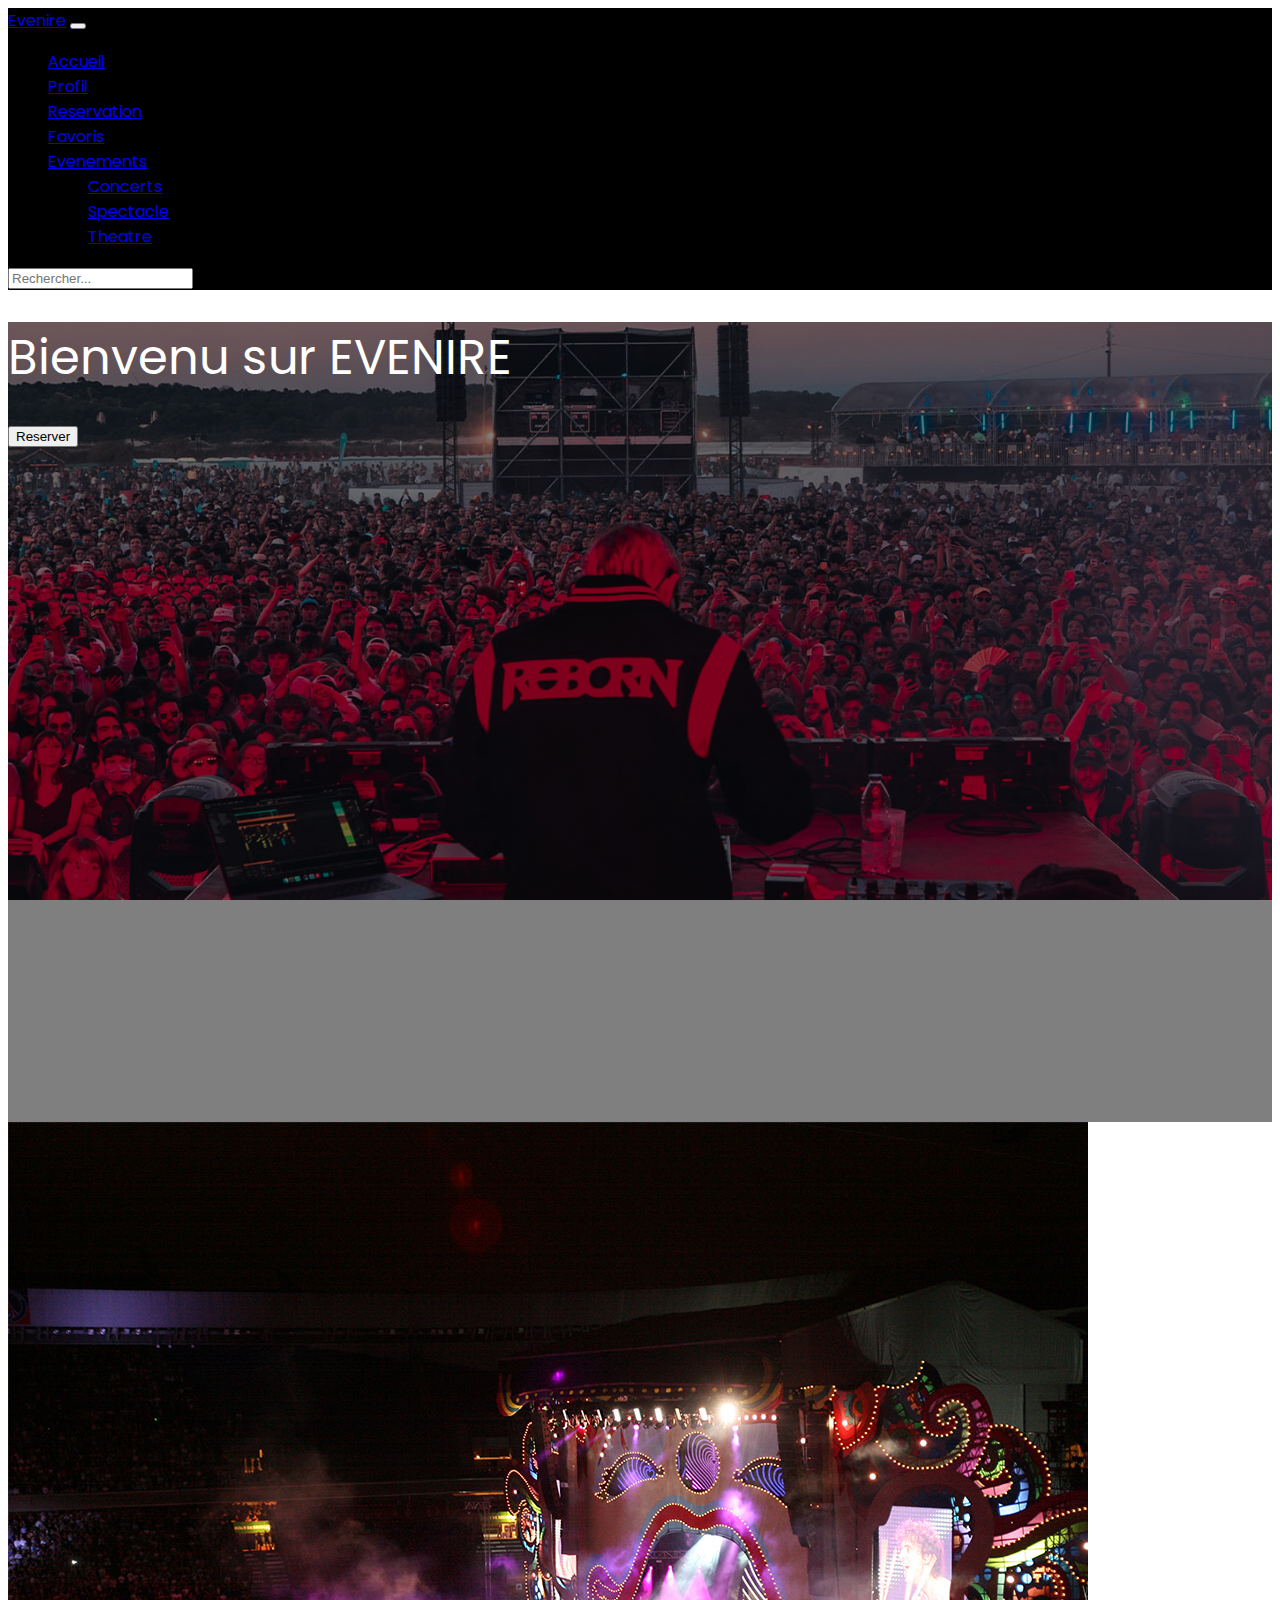
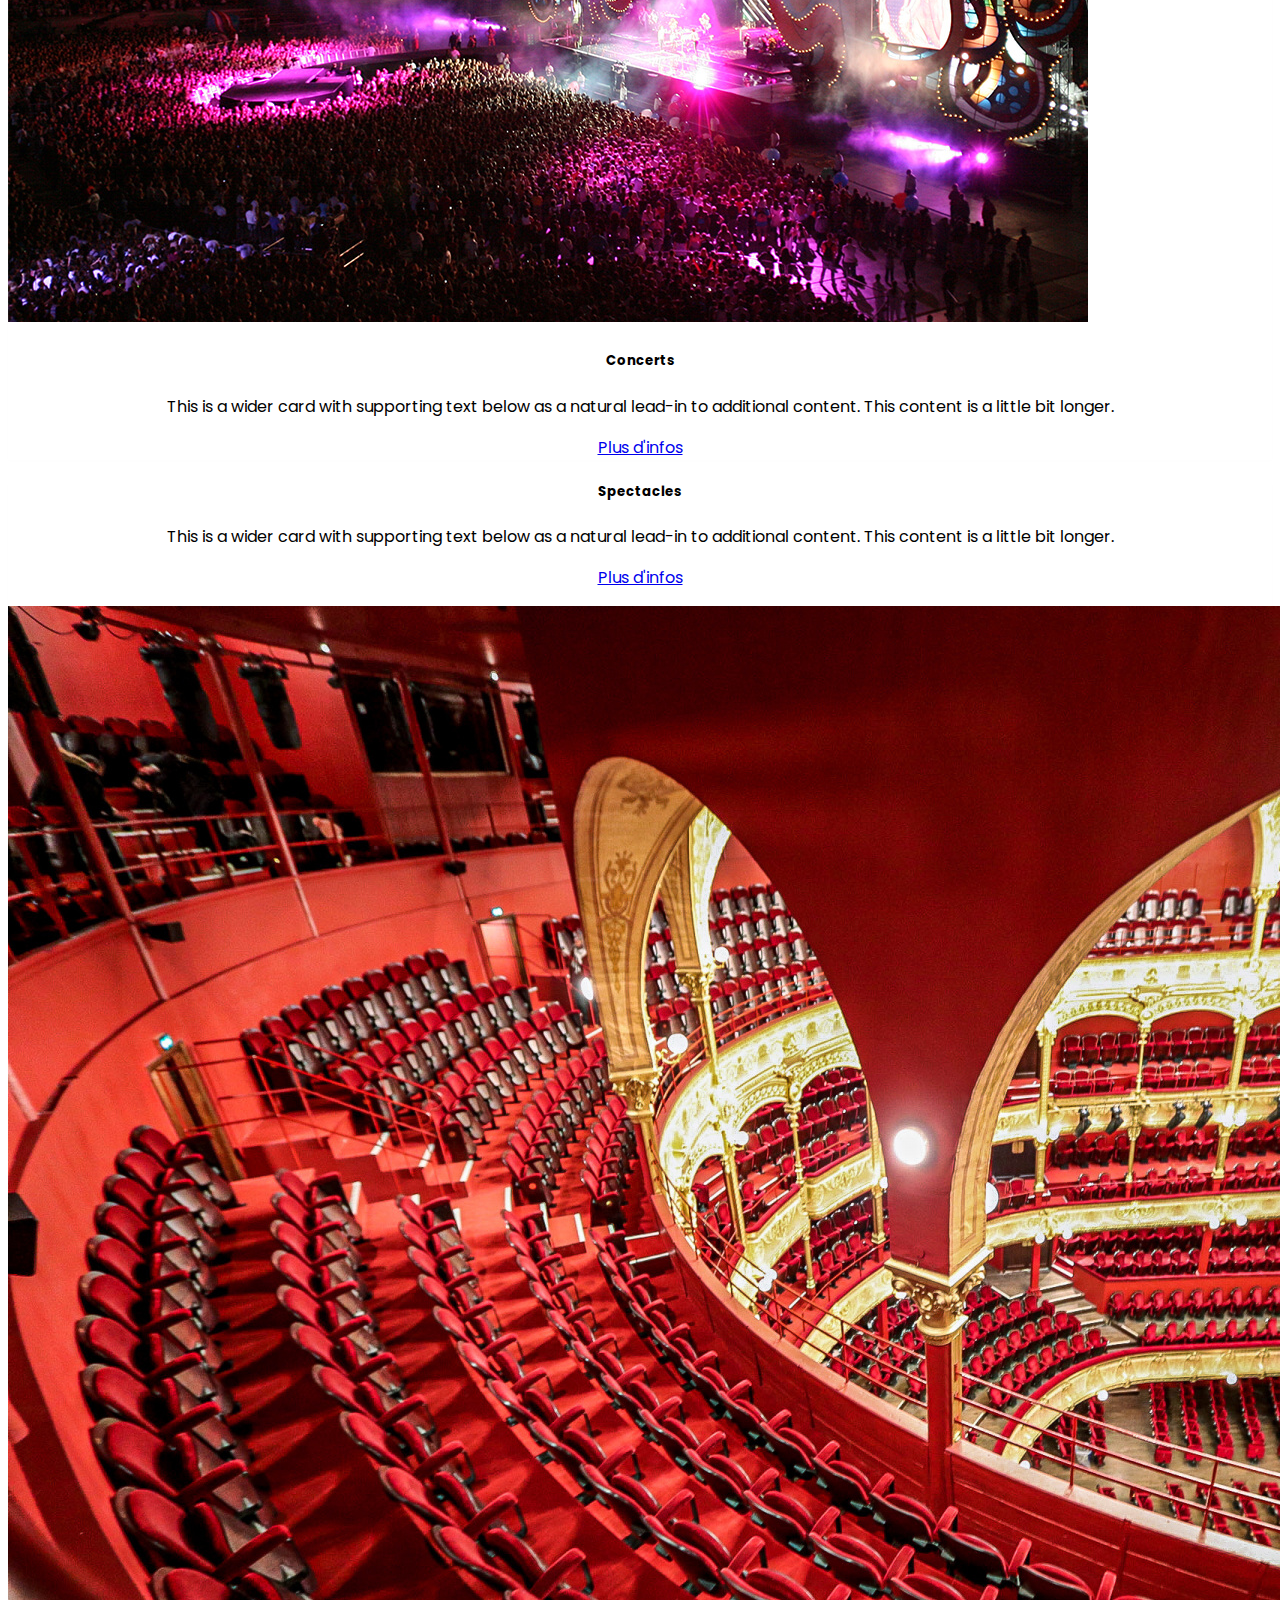
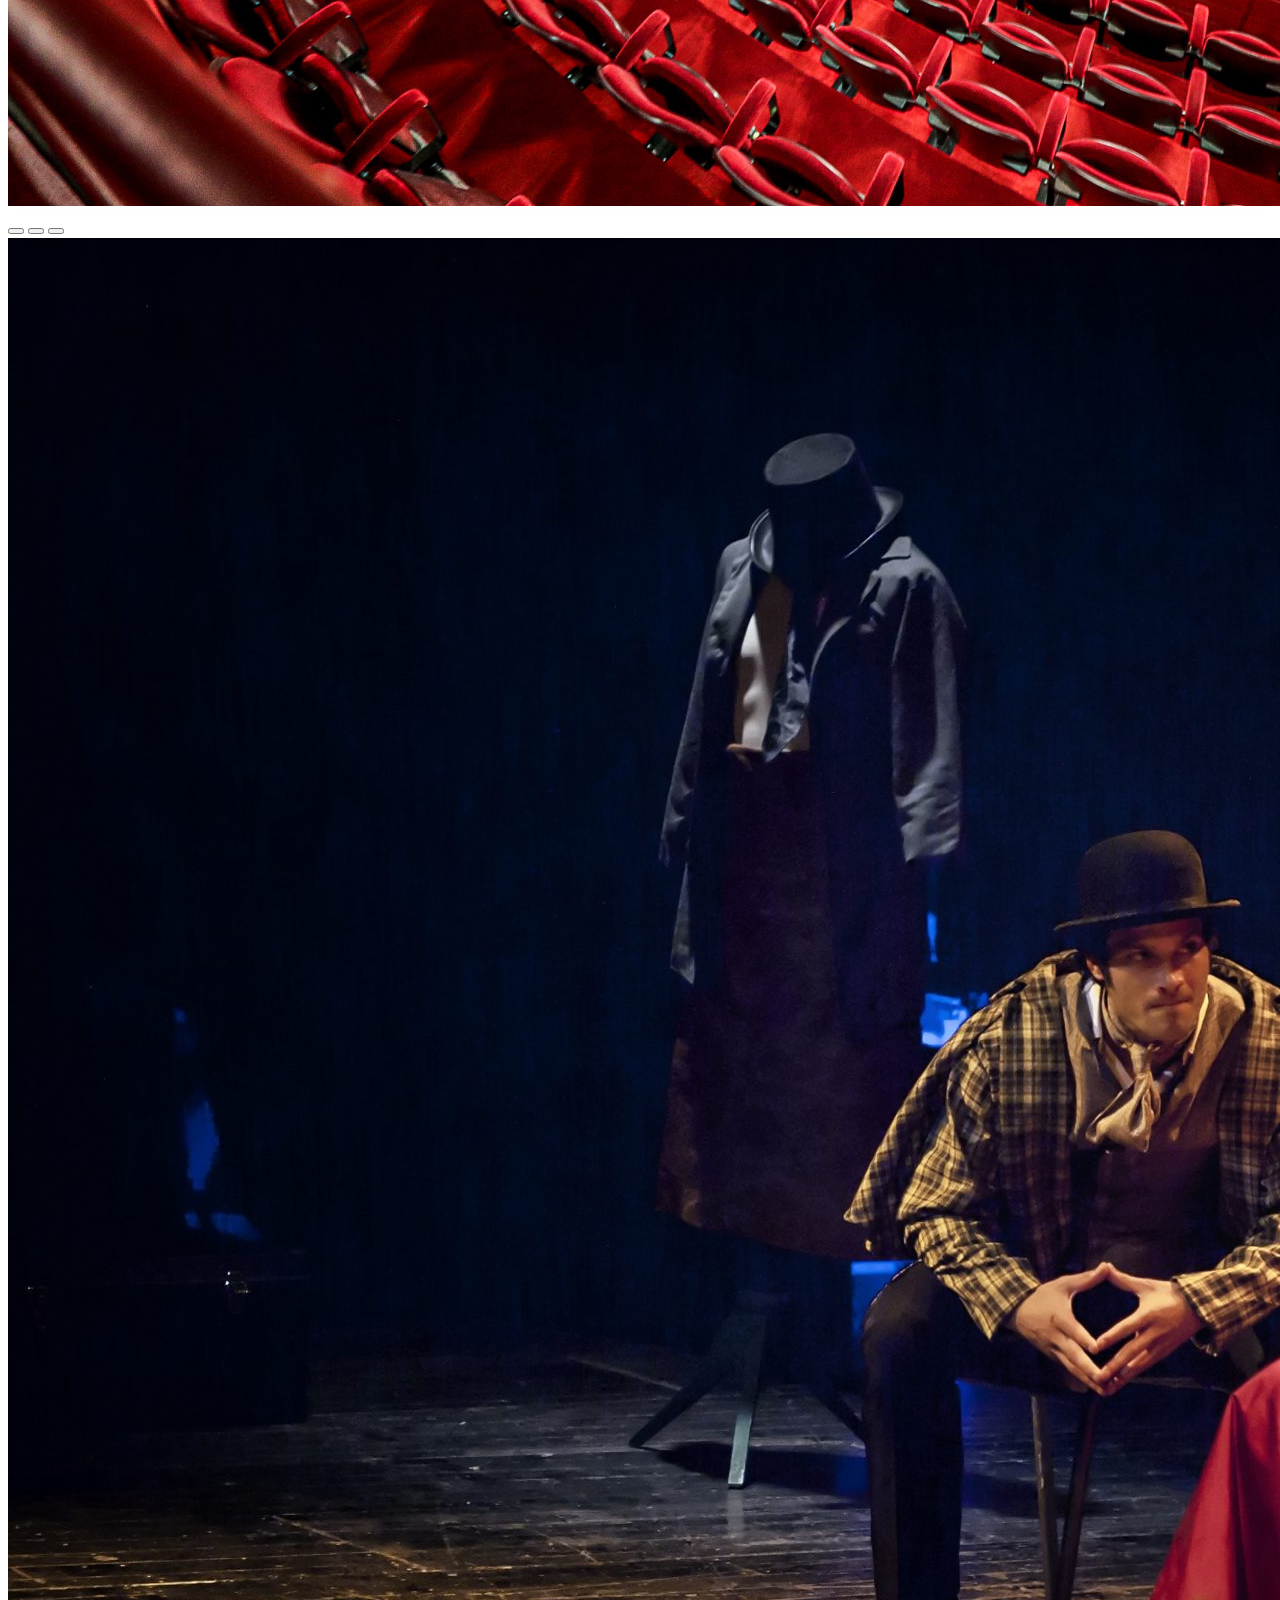
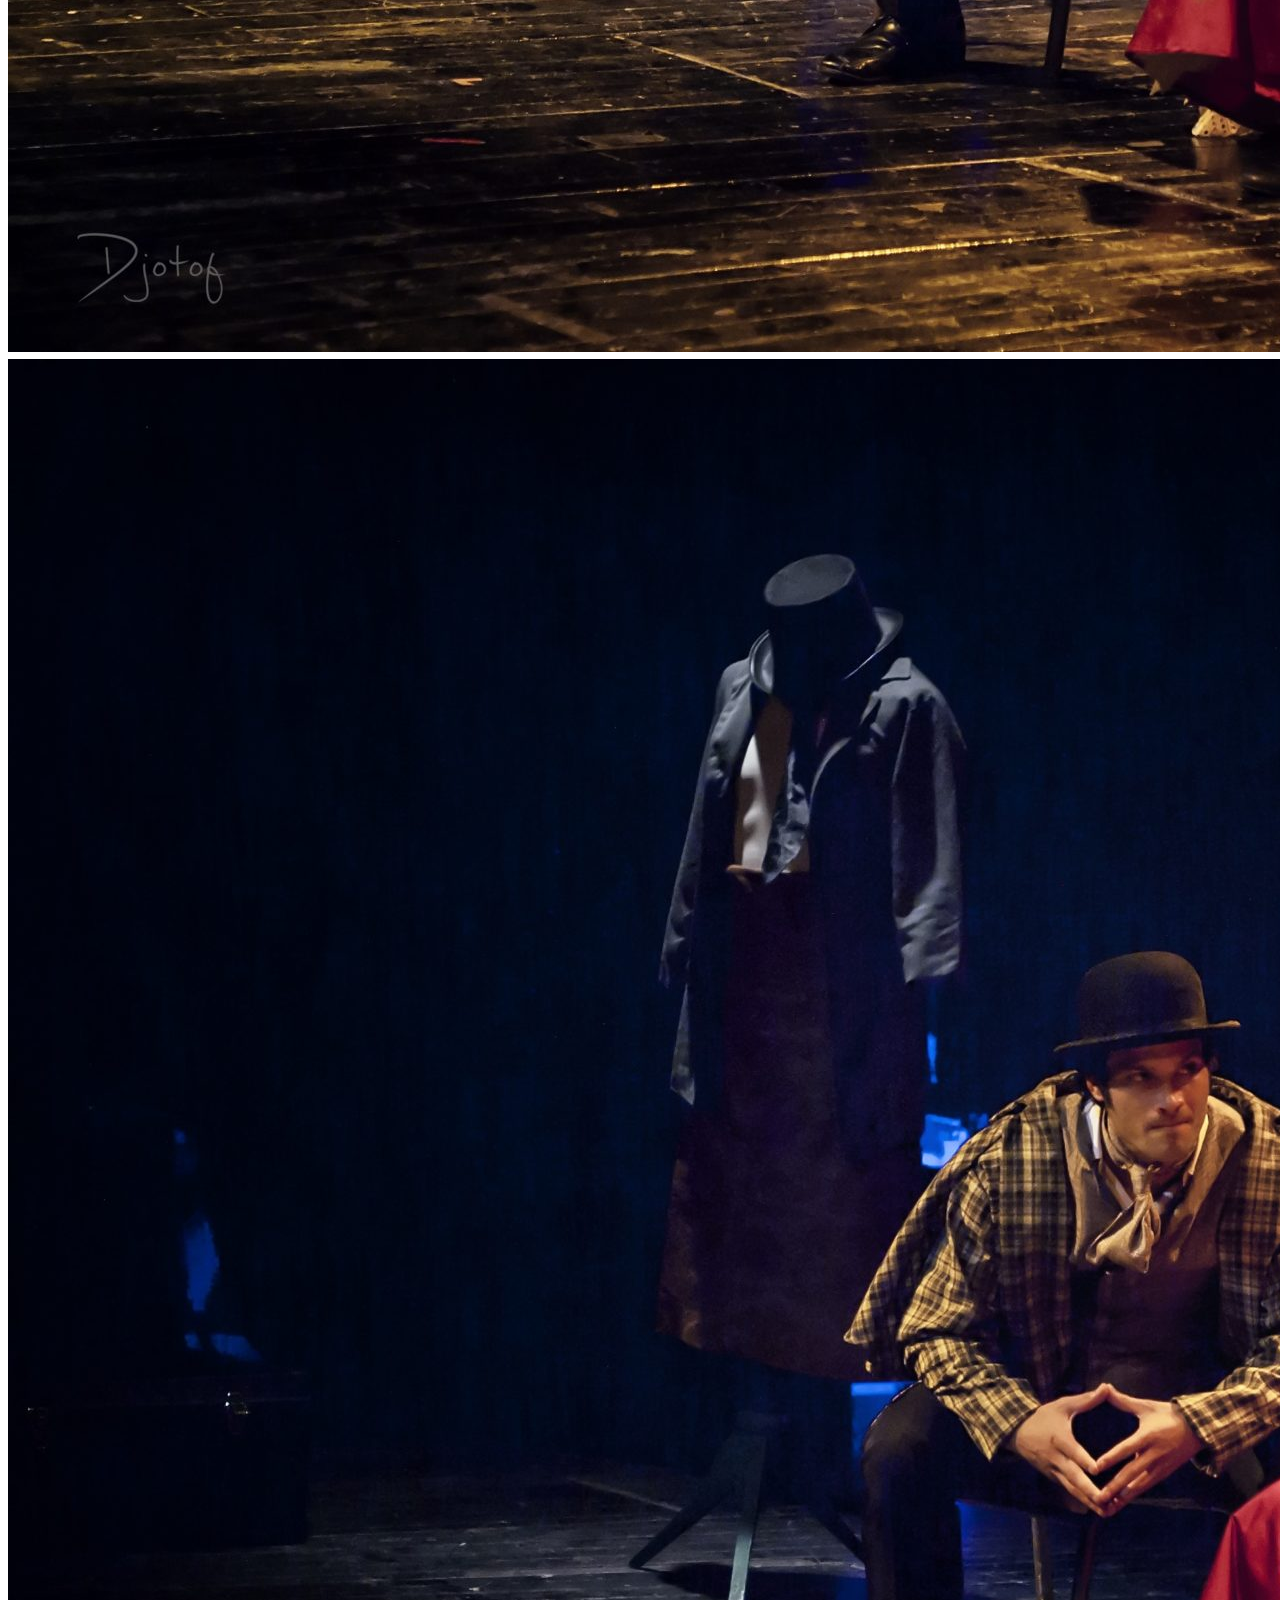
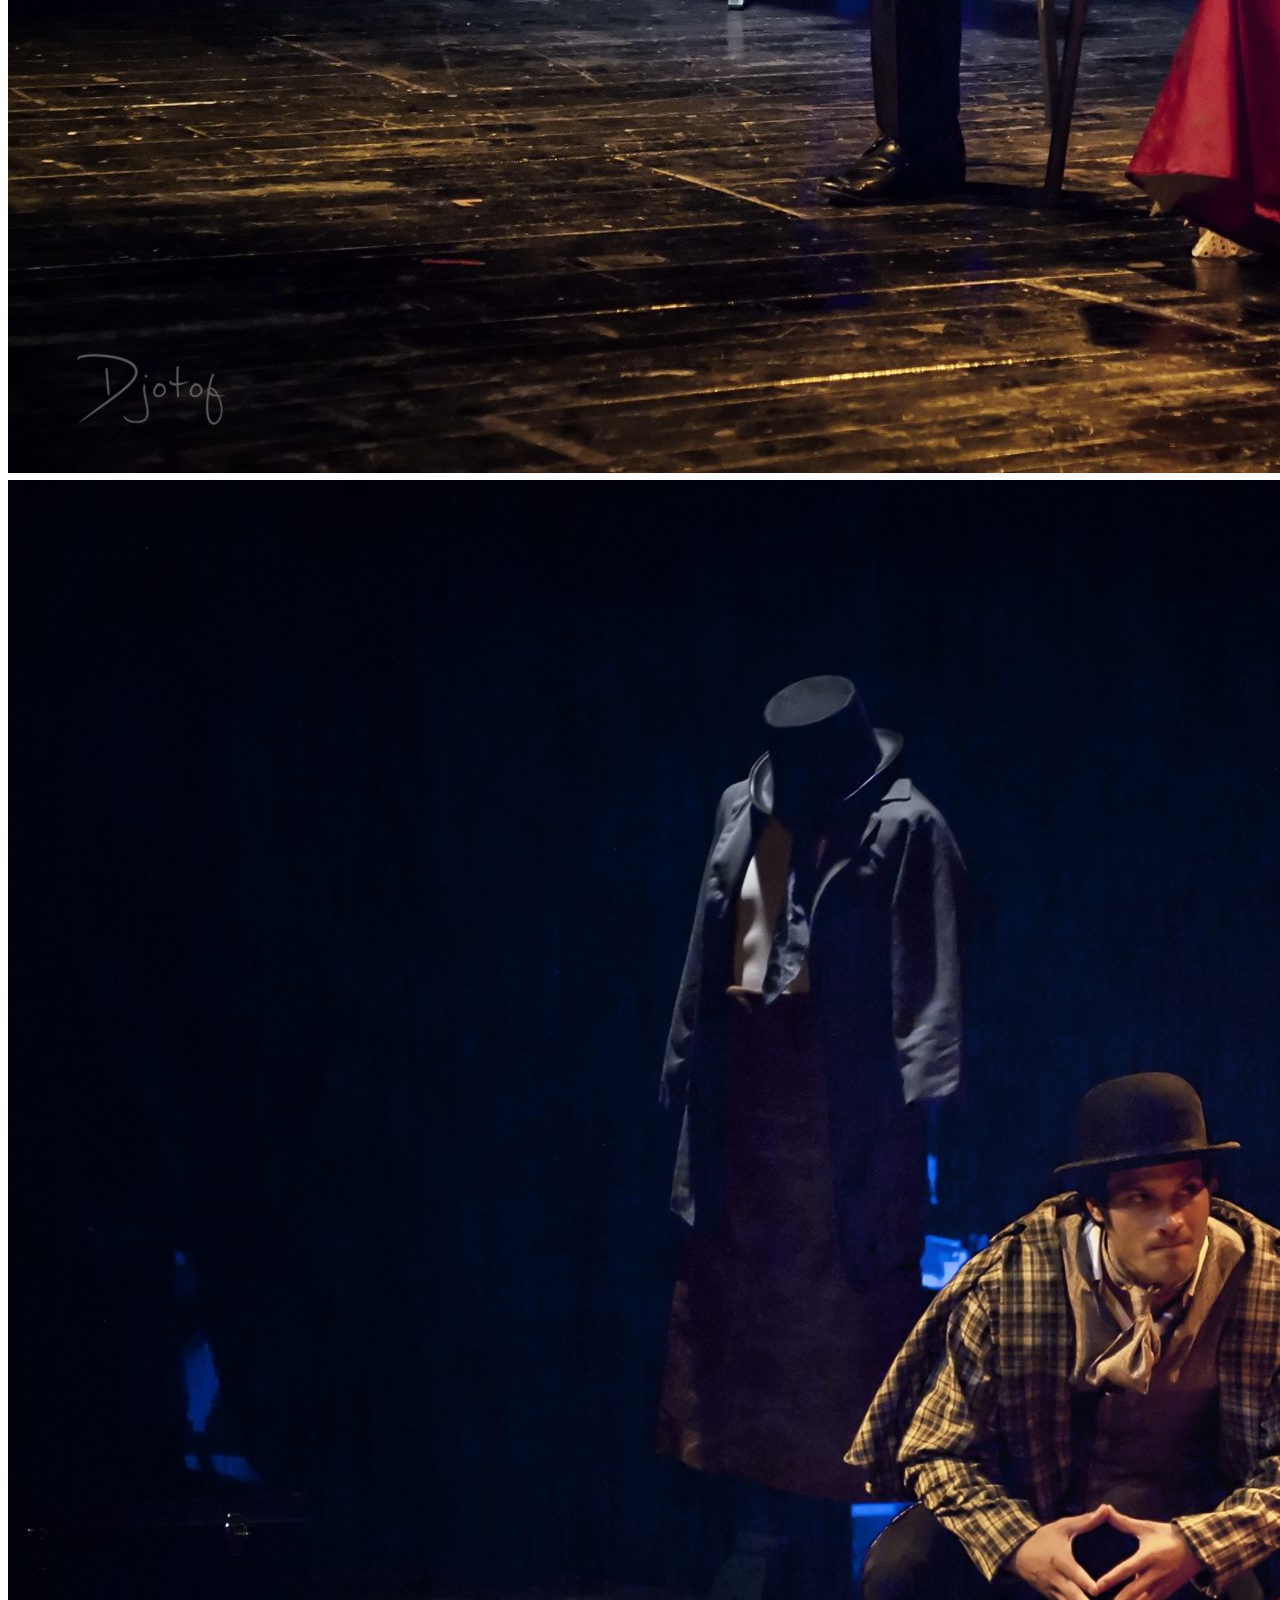
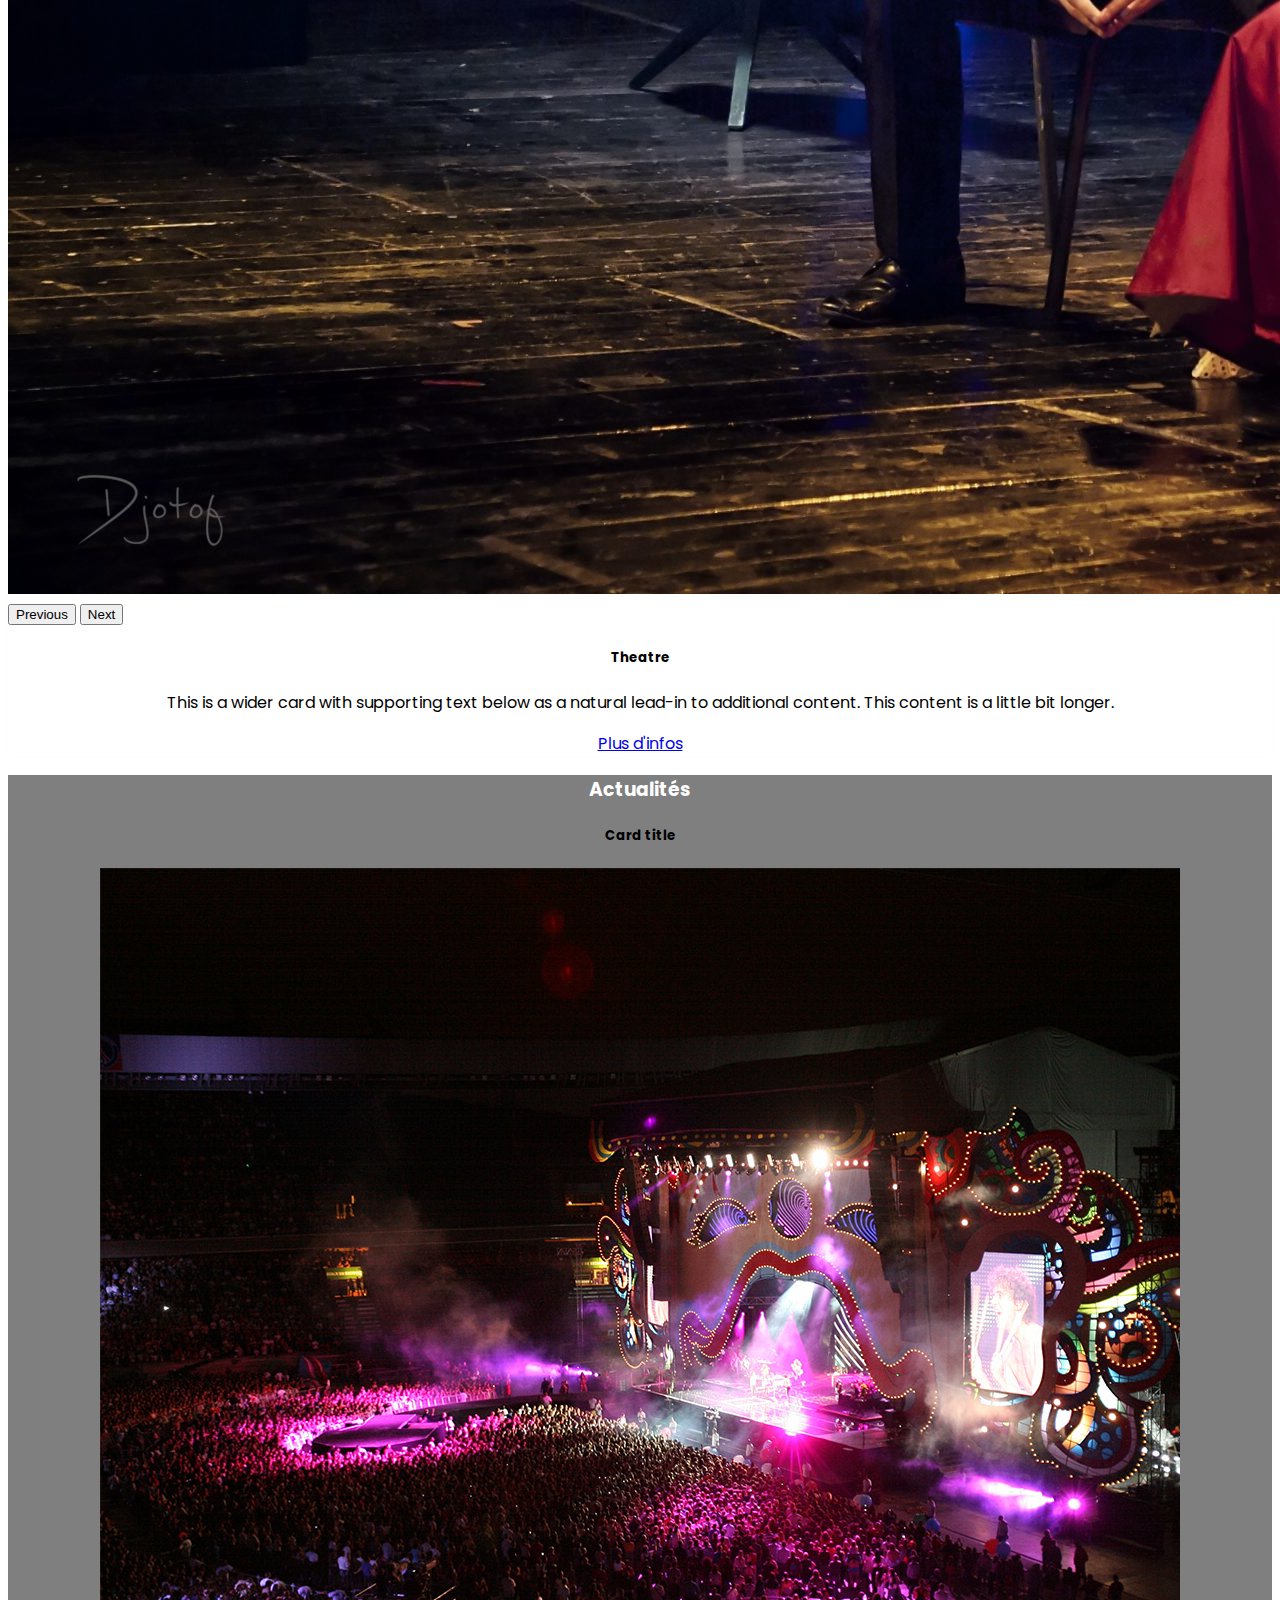
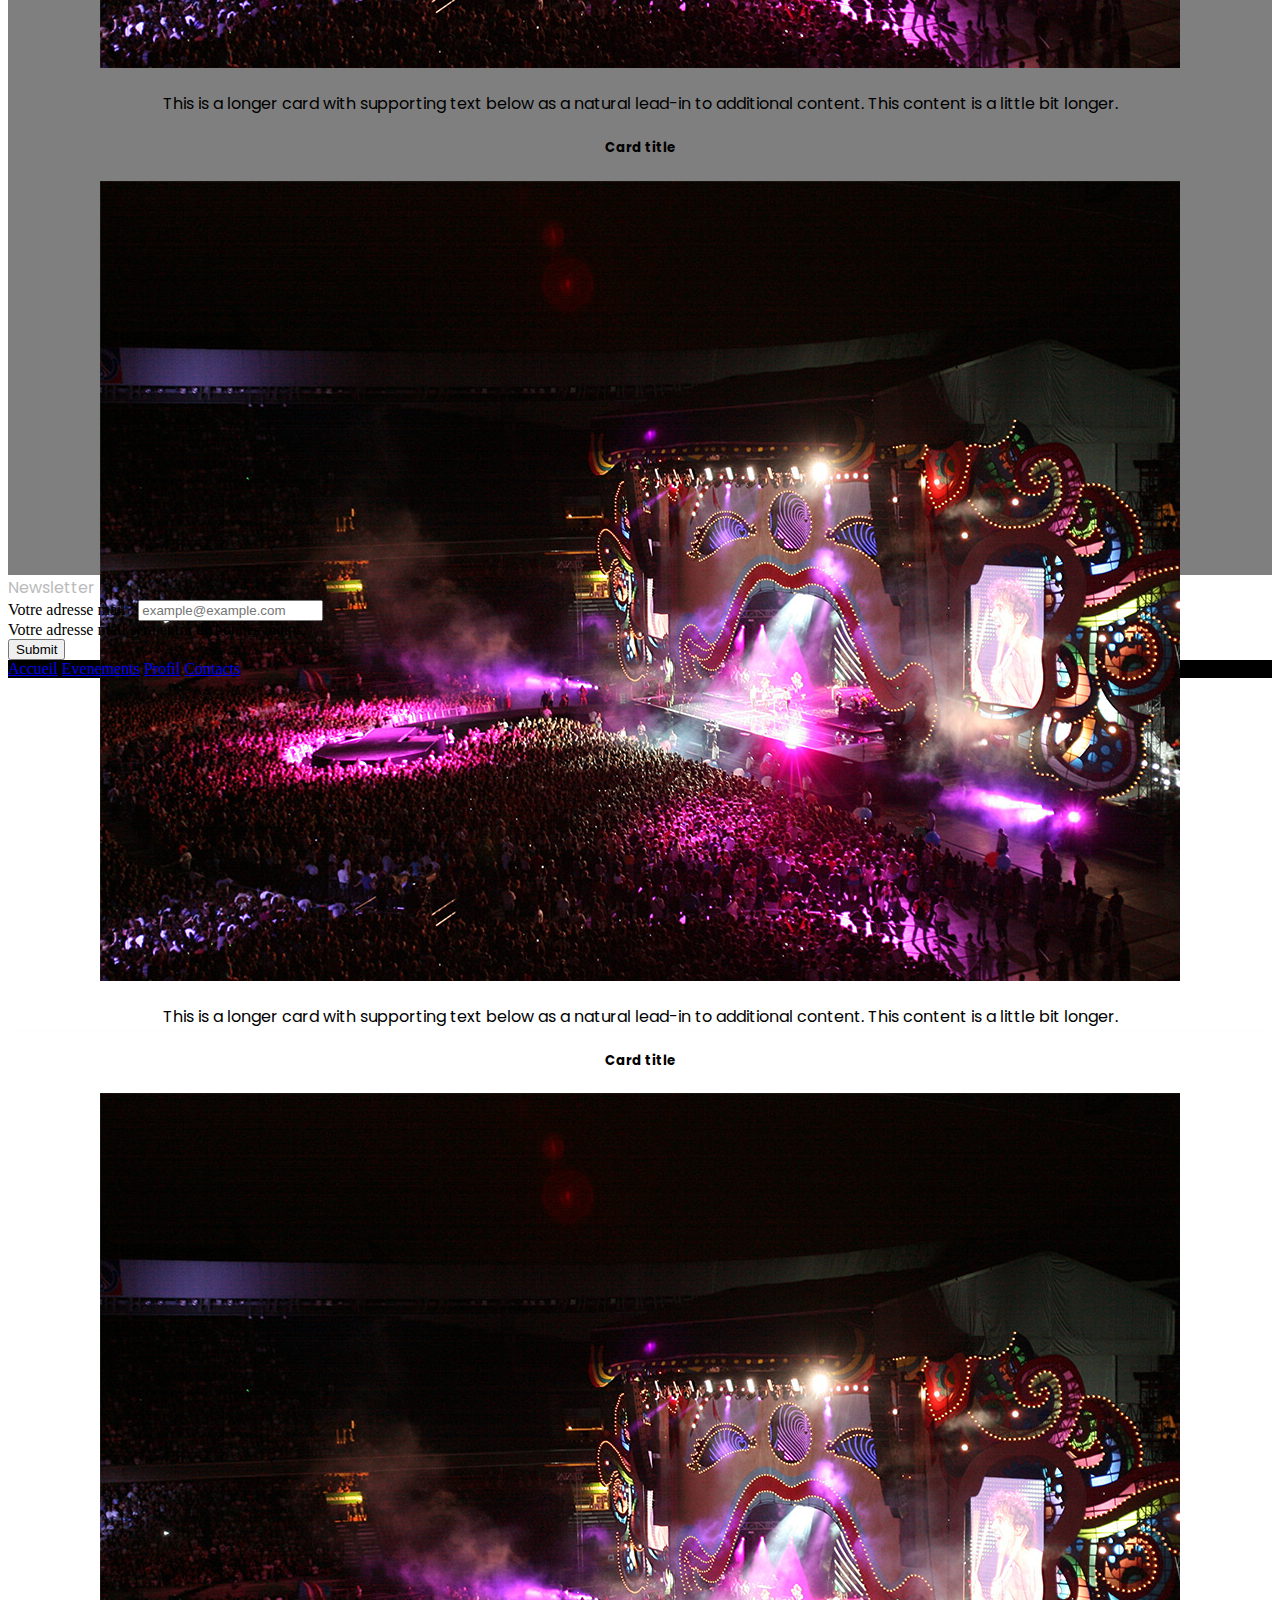
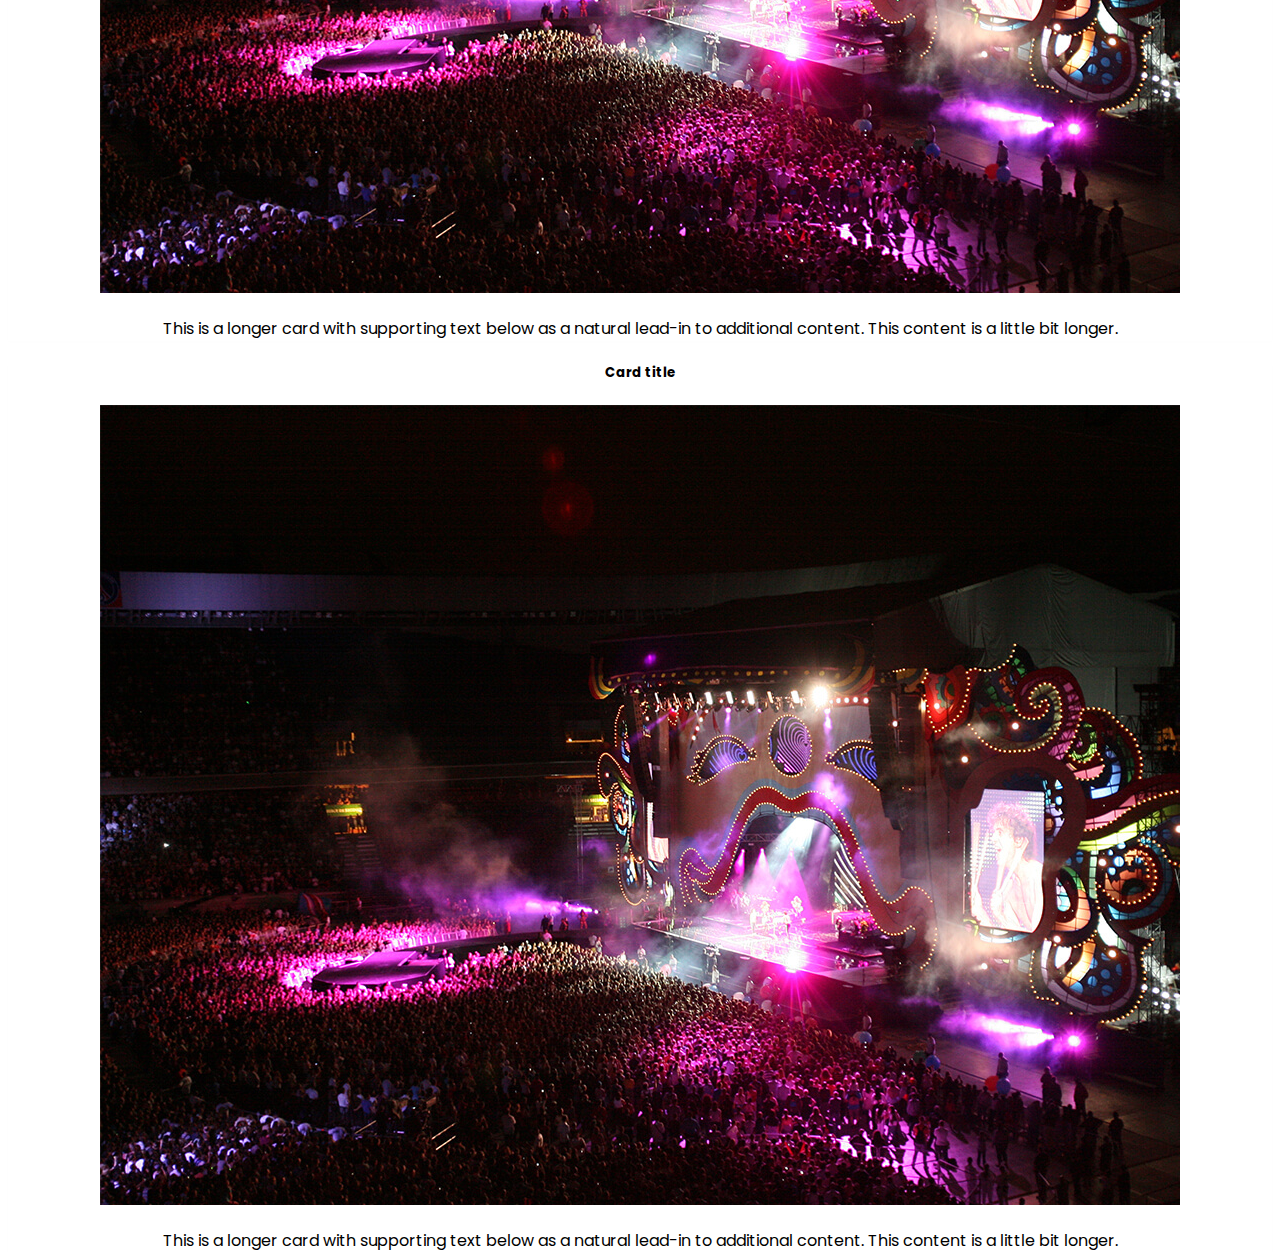
<file: index.html>
<!DOCTYPE html>
<head>
    <meta charset="UTF-8">
    <meta name="viewport" content="width=device-width, initial-scale=1.0">
    <link href="https://cdn.jsdelivr.net/npm/bootstrap@5.3.0-alpha1/dist/css/bootstrap.min.css" rel="stylesheet" integrity="sha384-GLhlTQ8iRABdZLl6O3oVMWSktQOp6b7In1Zl3/Jr59b6EGGoI1aFkw7cmDA6j6gD" crossorigin="anonymous">
    <link rel="stylesheet" href="assets/css/style.css">
    <title>Evenire</title>

</head>
<body>
    <nav class="navbar-edit navbar navbar-expand-lg position-fixed w-100 navbar-dark">
        <div class="container-fluid">
            <a class="navbar-brand text-uppercase fw-bolder mx-4 py-3" href="#">Evenire</a>
            <button class="navbar-toggler" type="button" data-bs-toggle="collapse" data-bs-target="#navbarScroll"
                aria-controls="navbarScroll" aria-expanded="false" aria-label="Toggle navigation">
                <span class="navbar-toggler-icon"></span>
            </button>
            <div class="collapse navbar-collapse" id="navbarScroll">
                <ul class="navbar-nav ms-auto my-2 my-lg-0 navbar-nav-scroll" style="--bs-scroll-height: 100px;">
                    <li class="nav-item pe-4">
                        <a class="nav-link active" aria-current="page" href="#">Accueil</a>
                    </li>
                    <li class="nav-item pe-4">
                        <a class="nav-link" href="#">Profil</a>
                    </li>
                    <li class="nav-item pe-4">
                        <a class="nav-link" href="#">Reservation</a>
                    </li>
                    <li class="nav-item pe-4">
                        <a class="nav-link" href="#">Favoris</a>
                    </li>
                    <li class="nav-item dropdown pe-4">
                        <a class="nav-link dropdown-toggle" href="#" role="button" data-bs-toggle="dropdown"
                            aria-expanded="false">
                            Evenements
                        </a>
                        <ul class="dropdown-menu">
                            <li><a class="dropdown-item pe-4" href="#">Concerts</a></li>
                            <li><a class="dropdown-item pe-4" href="#">Spectacle</a></li>
                            <li><a class="dropdown-item pe-4" href="#">Theatre</a></li>
                        </ul>
                    </li>
                    
                </ul>
                <form class="d-flex" role="search">
                    <input class="form-control me-2" type="search" placeholder="Rechercher..." aria-label="Search">
                    <a href ="connexion.html"class="btn btn-outline-success btn-order">Connexion</a>
                    <a href="inscription1.html" class="btn btn-outline-success btn-order">Inscription</a>
                </form>
            </div>
        </div>
    </nav>

    <section class="banner d-flex justify-content-center align-items-center pt-5 ">
        <div class="container my-5 py-5">
            <div class="row">
                <div class="col-md-6"></div>
                <div class="col-md-6">
                    <h1 class="text-uppercase py-3 poppins banner-description">
                        Bienvenu sur EVENIRE
                    </h1>
                    <p>
                        <button class="btn btn-outline-info btn-lg rounded-0 Poppins">Reserver</button>
                    </p>
                </div>
            </div>
        </div>
    </section>

    <section class="available poppins py-5">
        <div class="container">
            <div class="row">
                <div class="card mb-3 border-0 rounded-0">
                    <div class="row">
                        <div class="col-md-6">
                            <img src="assets/images/concerts.jpg" class="img-fluid rounded-start" alt="Concerts">
                        </div>
                        <div class="col-md-6">
                            <div class="card-body">
                                <h5 class="card-title">Concerts</h5>
                                <p class="card-text">This is a wider card with supporting text below as a natural lead-in to additional
                                    content. This content is a little bit longer.</p>
                                <p class="card-text"><a href="#" class="text-muted btn">Plus d'infos</a></p>
                            </div>
                        </div>
                    </div>
                </div>
                <div class="card my-5 border-0 rounded-0">
                    <div class="row">
                        <div class="col-md-6">
                            <div class="card-body">
                                <h5 class="card-title">Spectacles</h5>
                                <p class="card-text">This is a wider card with supporting text below as a natural lead-in to additional
                                    content. This content is a little bit longer.</p>
                                <p class="card-text"><a href="#" class="text-muted btn">Plus d'infos</a></p>
                            </div>
                        </div>
                        <div class="col-md-6">
                            <img src="assets/images/spectacles.jpg" class="img-fluid rounded-start" alt="Spectacles">
                        </div>
                    </div>
                </div>
                <div class="card mb-3 border-0 rounded-0">
                    <div class="row">
                        <div class="col-md-6">
                            <div id="carouselExampleIndicators" class="carousel slide">
                                <div class="carousel-indicators">
                                    <button type="button" data-bs-target="#carouselExampleIndicators" data-bs-slide-to="0" class="active"
                                        aria-current="true" aria-label="Slide 1"></button>
                                    <button type="button" data-bs-target="#carouselExampleIndicators" data-bs-slide-to="1"
                                        aria-label="Slide 2"></button>
                                    <button type="button" data-bs-target="#carouselExampleIndicators" data-bs-slide-to="2"
                                        aria-label="Slide 3"></button>
                                </div>
                                <div class="carousel-inner">
                                    <div class="carousel-item active">
                                        <img src="assets/images/theatre.jpg" class="d-block w-100" alt="...">
                                    </div>
                                    <div class="carousel-item">
                                        <img src="assets/images/theatre.jpg" class="d-block w-100" alt="...">
                                    </div>
                                    <div class="carousel-item">
                                        <img src="assets/images/theatre.jpg" class="d-block w-100" alt="...">
                                    </div>
                                </div>
                                <button class="carousel-control-prev" type="button" data-bs-target="#carouselExampleIndicators"
                                    data-bs-slide="prev">
                                    <span class="carousel-control-prev-icon" aria-hidden="true"></span>
                                    <span class="visually-hidden">Previous</span>
                                </button>
                                <button class="carousel-control-next" type="button" data-bs-target="#carouselExampleIndicators"
                                    data-bs-slide="next">
                                    <span class="carousel-control-next-icon" aria-hidden="true"></span>
                                    <span class="visually-hidden">Next</span>
                                </button>
                            </div>
                        </div>
                        <div class="col-md-6">
                            <div class="card-body">
                                <h5 class="card-title">Theatre</h5>
                                <p class="card-text">This is a wider card with supporting text below as a natural lead-in to additional
                                    content. This content is a little bit longer.</p>
                                <p class="card-text"><a href="#" class="text-muted btn">Plus d'infos</a></p>
                            </div>
                        </div>
                    </div>
                </div>
            </div>
        </div>
    </section>

    <section class="evenire-menu py-5 poppins">
        <div class="container">
            <div class="row">
                <h3 class="poppins">Actualités</h3>
                    <div class="row row-cols-1 row-cols-md-2 g-4 poppins fs-5 mb-4">
                        <div class="col">
                            <div class="card">
                                <div class="card-body">
                                    <h5 class="card-title">Card title</h5>
                                    <img src="/assets/images/concerts.jpg" class="card-img-top" alt="...">
                                    <p class="card-text">This is a longer card with supporting text below as a natural lead-in to additional
                                        content. This content is a little bit longer.</p>
                                </div>
                            </div>
                        </div>
                        <div class="col">
                            <div class="card">
                                <div class="card-body">
                                    <h5 class="card-title">Card title</h5>
                                    <img src="/assets/images/concerts.jpg" class="card-img-top" alt="...">
                                    <p class="card-text">This is a longer card with supporting text below as a natural lead-in to additional
                                        content. This content is a little bit longer.</p>
                                </div>
                            </div>
                        </div>
                        <div class="col">
                            <div class="card">
                                <div class="card-body">
                                    <h5 class="card-title">Card title</h5>
                                    <img src="/assets/images/concerts.jpg" class="card-img-top" alt="...">
                                    <p class="card-text">This is a longer card with supporting text below as a natural lead-in to additional
                                        content. This content is a little bit longer.</p>
                                </div>
                            </div>
                        </div>
                        <div class="col">
                            <div class="card">
                                <div class="card-body">
                                    <h5 class="card-title">Card title</h5>
                                    <img src="/assets/images/concerts.jpg" class="card-img-top" alt="...">
                                    <p class="card-text">This is a longer card with supporting text below as a natural lead-in to additional
                                        content. This content is a little bit longer.</p>
                                </div>
                            </div>
                        </div>
                    </div>
                    </div>
                    </div>
    </section>

    <section class="newsletter-form">
        <div class="container">
            <div class="text-center text-light mb-4 poppins text-dark fs-5 mb-0 fs-4 fw-bolder">Newsletter</div>
            <form>
                <div class="mb-3 text-center">
                    <label for="exampleInputEmail1" class="form-label mt-0">Votre adresse mail :</label>
                    <input type="email" class="form-control" id="exampleInputEmail1" aria-describedby="emailHelp" placeholder="example@example.com">
                    <div id="emailHelp" class="form-text">Votre adresse mail sera entre de bonnes mains.</div>
                <button type="submit" class="btn btn-outline-info rounded-0 mb-3">Submit</button>
            </div>
            </form>
        </div>
    </section>

    <script src="https://cdn.jsdelivr.net/npm/bootstrap@5.3.0-alpha1/dist/js/bootstrap.bundle.min.js" integrity="sha384-w76AqPfDkMBDXo30jS1Sgez6pr3x5MlQ1ZAGC+nuZB+EYdgRZgiwxhTBTkF7CXvN" crossorigin="anonymous"></script>
</body>

<footer>
    <nav class="nav flex-row">
        <a class="nav-link" href="#">Accueil</a>
        <a class="nav-link" href="#">Evenements</a>
        <a class="nav-link" href="#">Profil</a>
        <a class="nav-link" href="#">Contacts</a>
    </nav>
</footer>
</html>
</file>
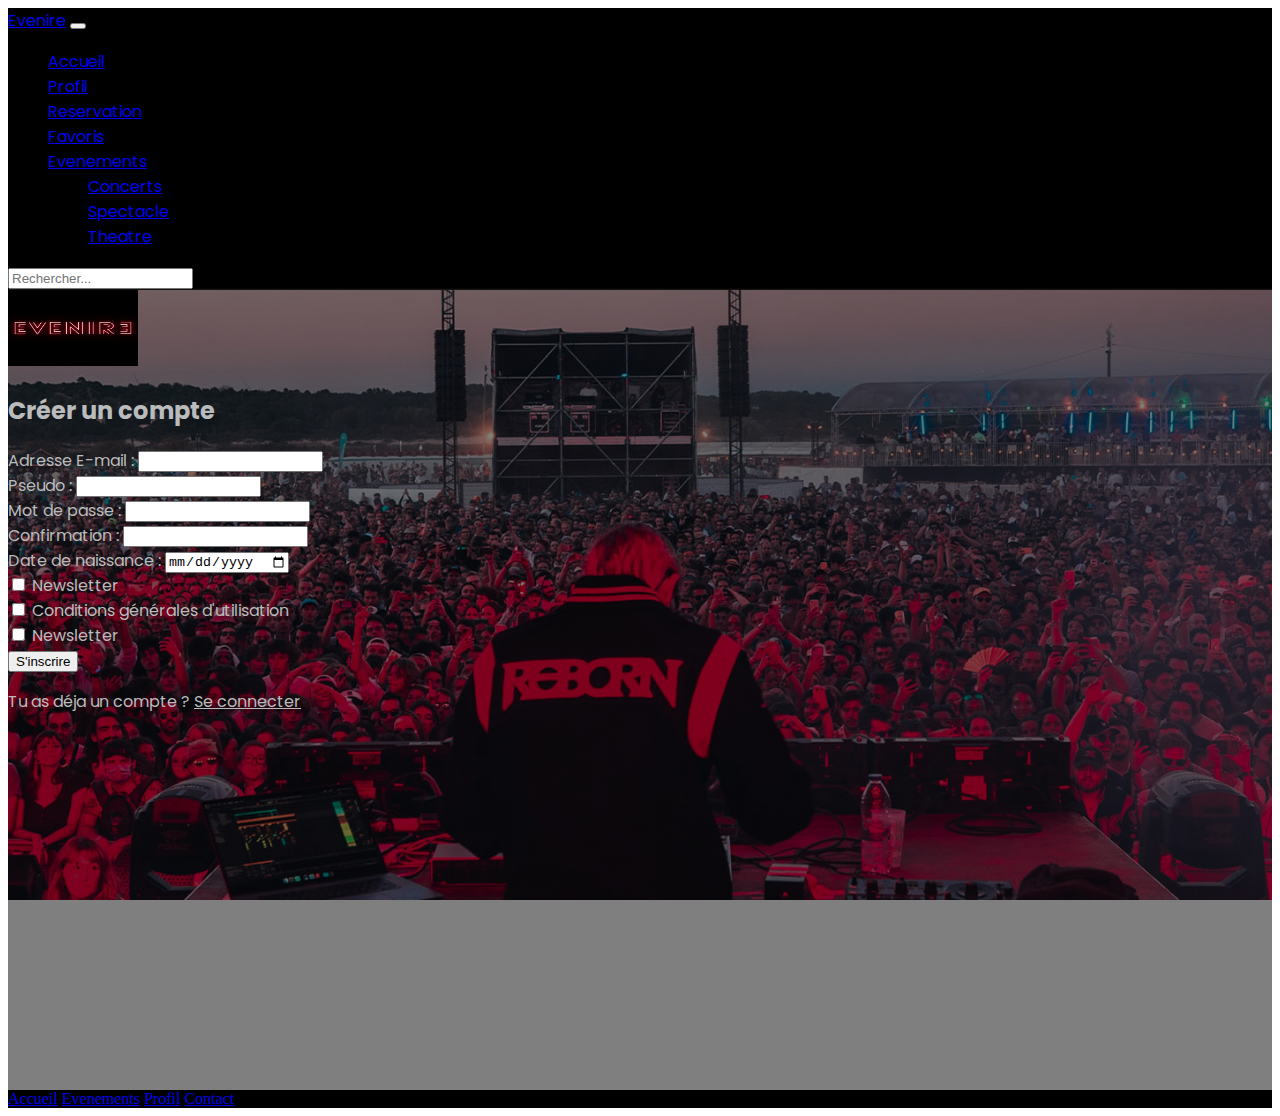
<file: inscription1.html>
<!DOCTYPE html>
<head>
    <meta charset="UTF-8">
    <meta name="viewport" content="width=device-width, initial-scale=1.0">
    <link href="https://cdn.jsdelivr.net/npm/bootstrap@5.3.0-alpha1/dist/css/bootstrap.min.css" rel="stylesheet" integrity="sha384-GLhlTQ8iRABdZLl6O3oVMWSktQOp6b7In1Zl3/Jr59b6EGGoI1aFkw7cmDA6j6gD" crossorigin="anonymous">
    <link rel="stylesheet" href="assets/css/style.css">
    <title>Evenire</title>

</head>
<body>
    <nav class="navbar-edit navbar navbar-expand-lg position-fixed w-100 navbar-dark">
        <div class="container-fluid">
            <a href="index.html" class="navbar-brand text-uppercase fw-bolder mx-4 py-3" href="#">Evenire</a>
            <button class="navbar-toggler" type="button" data-bs-toggle="collapse" data-bs-target="#navbarScroll"
                aria-controls="navbarScroll" aria-expanded="false" aria-label="Toggle navigation">
                <span class="navbar-toggler-icon"></span>
            </button>
            <div class="collapse navbar-collapse" id="navbarScroll">
                <ul class="navbar-nav ms-auto my-2 my-lg-0 navbar-nav-scroll" style="--bs-scroll-height: 100px;">
                    <li class="nav-item pe-4">
                        <a class="nav-link" href="#">Accueil</a>
                    </li>
                    <li class="nav-item pe-4">
                        <a class="nav-link" href="#">Profil</a>
                    </li>
                    <li class="nav-item pe-4">
                        <a class="nav-link" href="#">Reservation</a>
                    </li>
                    <li class="nav-item pe-4">
                        <a class="nav-link" href="#">Favoris</a>
                    </li>
                    <li class="nav-item dropdown pe-4">
                        <a class="nav-link dropdown-toggle" href="#" role="button" data-bs-toggle="dropdown"
                            aria-expanded="false">
                            Evenements
                        </a>
                        <ul class="dropdown-menu">
                            <li><a class="dropdown-item pe-4" href="#">Concerts</a></li>
                            <li><a class="dropdown-item pe-4" href="#">Spectacle</a></li>
                            <li><a class="dropdown-item pe-4" href="#">Theatre</a></li>
                        </ul>
                    </li>
                    
                </ul>
                <form class="d-flex" role="search">
                    <input class="form-control me-2" type="search" placeholder="Rechercher..." aria-label="Search">
                    <a href="connexion.html" class="btn btn-outline-success btn-order">Connexion</a>
                    <a href="inscription1.html" class="btn btn-outline-success btn-order">Inscription</a>
                </form>
            </div>
        </div>
    </nav>

    <section class="banner d-flex justify-content-center align-items-center pt-5 navbar-edit text-light">
        <div>
            <div class="row min-vh-100">
                <div>
                    <div class="container pt-5 pb-3 d-flex flex-column align-items-center justify-content-around">
                        <div class="row pb-3">
                            <img src="assets/images/Logo.jpg" alt="logo evenire" class="logo-auth">
                        </div>
                        <div class="row">
                            <h2>Créer un compte</h2>
                        </div>
                        <div id="" class='row rounded mt-2 ns-b-azalea'>
    
                        </div>
                        <div>
                            <form>
                                <div>
                                    <label for="email">Adresse E-mail :</label>
                                    <input id="email" class="form-control" type="email" name="email" required="required">
                                </div>
                                <div>
                                    <label for="username">Pseudo :</label>
                                    <input id="username" class="form-control" type="text" name="username" required="required">
                                </div>
                                <div>
                                    <label for="pasword">Mot de passe :</label>
                                    <input id="pasword" class="form-control" type="password" name="password" required="required">
                                </div>
                                <div>
                                    <label for="password-v">Confirmation :</label>
                                    <input id="password-v" class="form-control" type="password" name="password-v" required="required">
                                </div>
                                <div>
                                    <label for="birth">Date de naissance :</label>
                                    <input id="birth" class="form-control" type="date" name="birth" required="required">
                                </div>
                                <div class="align-self-center">
                                    <div class="form-check d-none">
                                        <input id="" class="form-check-input " type="checkbox" name="newsletter">
                                        <label for="" class="form-check-label">Newsletter</label>
                                    </div>
                                    <div class="form-check">
                                        <input id="" class="form-check-input" type="checkbox" name="cgu" required="required">
                                        <label for="" class="form-check-label">Conditions générales d'utilisation</label>
                                    </div>
                                    <div class="form-check">
                                        <input id="" class="form-check-input" type="checkbox" name="newsletter" required="required">
                                        <label for="" class="form-check-label">Newsletter</label>
                                    </div>
                                </div>
                                <button class="form-control btn btn-outline-info btn-lg rounded-0 Poppins" type="submit">S'inscrire</button>
                            </form>
                        </div>
                        <div class="row">
                            <p>Tu as déja un compte ? <a href="connexion.html" class="text-light">Se connecter</a></p>
                        </div>
                    </div>
                </div>
            </div>
        </div>
    </section>

    <script src="https://cdn.jsdelivr.net/npm/bootstrap@5.3.0-alpha1/dist/js/bootstrap.bundle.min.js" integrity="sha384-w76AqPfDkMBDXo30jS1Sgez6pr3x5MlQ1ZAGC+nuZB+EYdgRZgiwxhTBTkF7CXvN" crossorigin="anonymous"></script>
</body>

<footer>
    <nav class="nav flex-row">
        <a class="nav-link" href="index.html">Accueil</a>
        <a class="nav-link" href="#">Evenements</a>
        <a class="nav-link" href="#">Profil</a>
        <a class="nav-link" href="#">Contact</a>
    </nav>

</footer>
</html>
</file>
<file: assets/css/style.css>
@import url('https://fonts.googleapis.com/css2?family=Poppins:wght@200&display=swap');

.poppins {
    font-family: Poppins;
}

.navbar-edit {
    background-color: rgba(0, 0, 0);
    font-family: Poppins;
    box-shadow: 1px 1px 3px rgba(255, 255, 255, 0.45);
    z-index: 99;
}

.btn-order {
    color: var(--bs-teal);
    border-color: var(--bs-teal);
    transition: 0.5s;
    margin: 1px;
}

.navbar-edit .nav-link {
    border-bottom: 1px solid transparent;
    transition: padding-bottom .4s ease-in-out, border-color .3s ease ;
}

.navbar-edit .nav-link:hover {
    padding-bottom: 20px;
    border-bottom-color: var(--bs-teal);
}

.banner {
    background: linear-gradient(rgba(0, 0, 0, 0.5), rgba(0, 0, 0, 0.5)), url(../images/test.jpg) 
    center center fixed no-repeat;
    background-size: cover;
    height: 800px;
}

.banner .banner-description {
    font-size: 48px;
    font-weight: 400;
    color: white;
}

.btn-order:hover,
.btn-order:active {
    color: white;
    background-color: var(--bs-teal);
}

h3 {
    text-align: center;
    color: white;
}

.card-body {
    text-align: center;
}

.evenire-menu {
    background: linear-gradient(rgba(0, 0, 0, 0.5), rgba(0, 0, 0, 0.5)), url(../images/test.jpg) center center fixed no-repeat;
    background-size: flex;
    height: 1400px;
}

.card-image-top {
    background-size: contain;
}

footer {
    background: black;
    color: white;
}

.logo-auth {
    height: 76px;
    width: 130px;
}

.error{
    color: red;
    text-align: center;
}

.footer-nav{
    display: flex;
    flex-direction: row;
    width: 100%;
    justify-content: space-around;
    align-items: center;
}

.footer{
    height: 120px;
}

.ui-w-80 {
    width: 100px !important;
    height: auto;
}

.btn-default {
    border-color: rgba(24, 28, 33, 0.1);
    background: rgba(0, 0, 0, 0);
    color: #4E5155;
}


.btn-outline-primary {
    border-color: #26B4FF;
    background: transparent;
    color: #26B4FF;
}

.btn {
    cursor: pointer;
}

.text-light {
    color: #babbbc !important;
}

.card {
    background-clip: padding-box;
    box-shadow: 0 1px 4px rgba(24, 28, 33, 0.012);
}

.row-bordered {
    overflow: hidden;
}

.account-settings-fileinput {
    position: absolute;
    visibility: hidden;
    width: 1px;
    height: 1px;
    opacity: 0;
}
</file>
